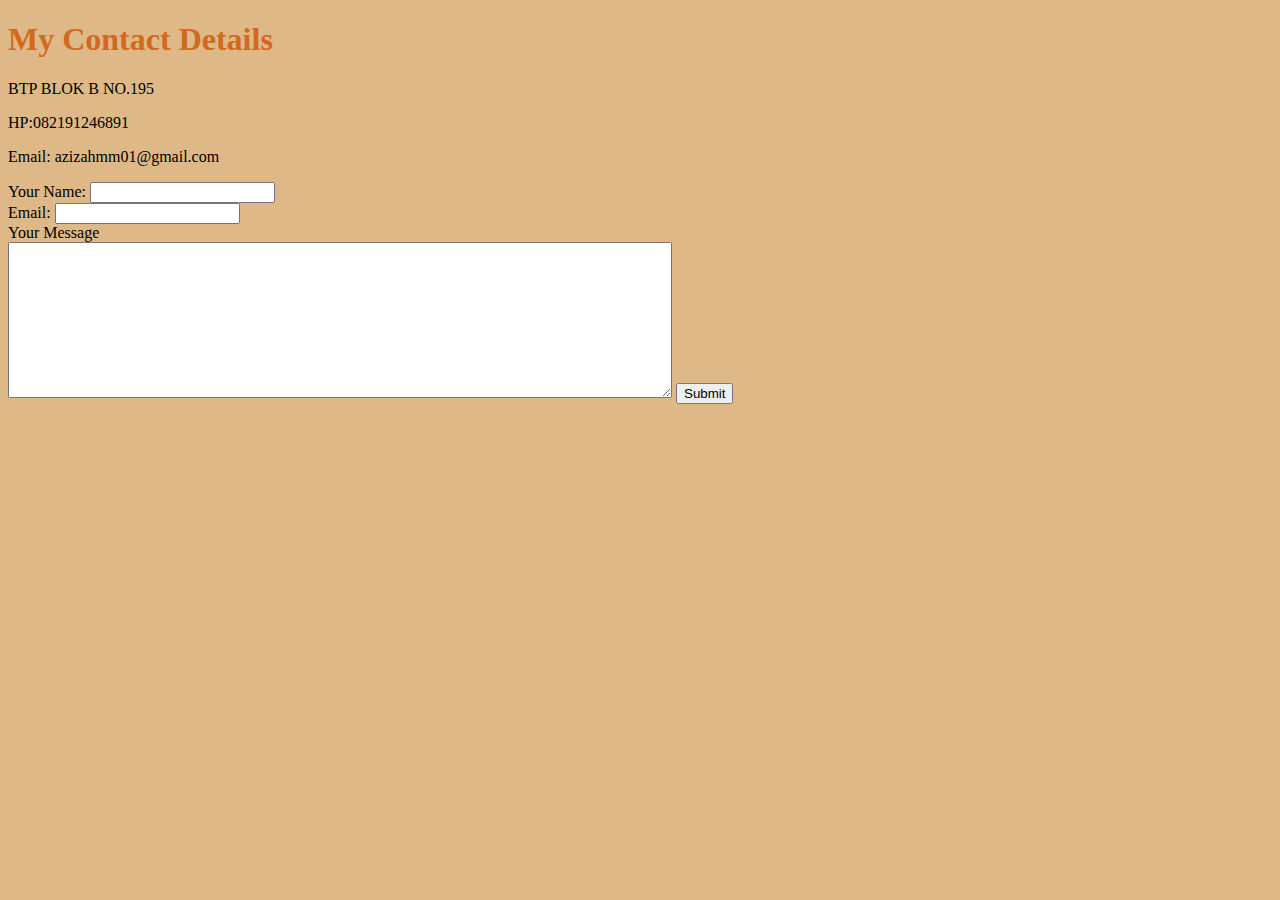
<file: contact-me.html>
<!DOCTYPE html>
<html>
    <head>
        <meta charset="utf-8">
        <title> Contact Me</title>
        <link rel="stylesheet" href="style.css">
    </head>
    <body>
        <h1>My Contact Details</h1>
        <p>BTP BLOK B NO.195</p>
        <p>HP:082191246891</p>
        <p>Email: azizahmm01@gmail.com</p>
        <form class="" action=""method="">
            <label>Your Name:</label>
            <input type="text" name="" value=""><br>
            
            <label>Email:</label>
            <input type="email" name="" value=""><br>
            <label>Your Message</label><br>
            <textarea name="yourMessage" rows="10" cols="80"></textarea>
            <input type="submit" name="">

        </form>
    </body>
</html>
</file>
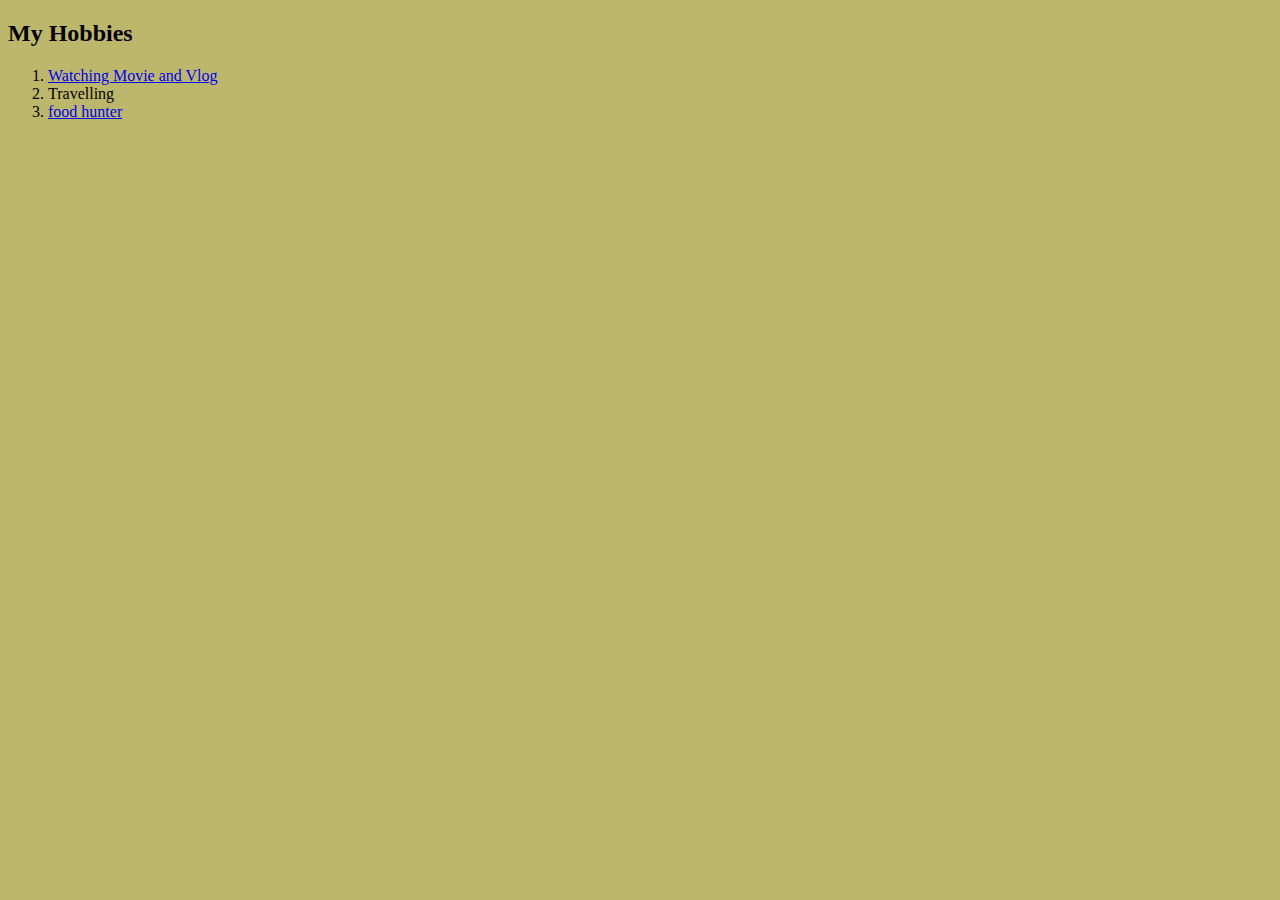
<file: hobbies.html>
<!DOCTYPE html>
<html>
    <head>
        <meta charset="utf-8">
        <title> My Hobbies</title>
        
    </head>
    <body style="background-color:darkkhaki">
        <h2>My Hobbies</h2>
        <ol>
            <li><a href="https://www.youtube.com/">Watching Movie and Vlog</a></li>
            <li>Travelling</li>
            <li><a href="https://www.grab.com/id/">food hunter</a></li>
        </ol>
    </body>
</html>
</file>
<file: style.css>
body{
    background-color: burlywood;
}
img{
    width: 100px;
    height: 100px;
    border-radius: 100%;
}
h1{
    color: chocolate;
}
img:hover{
    background-color: cadetblue;
}
</file>
